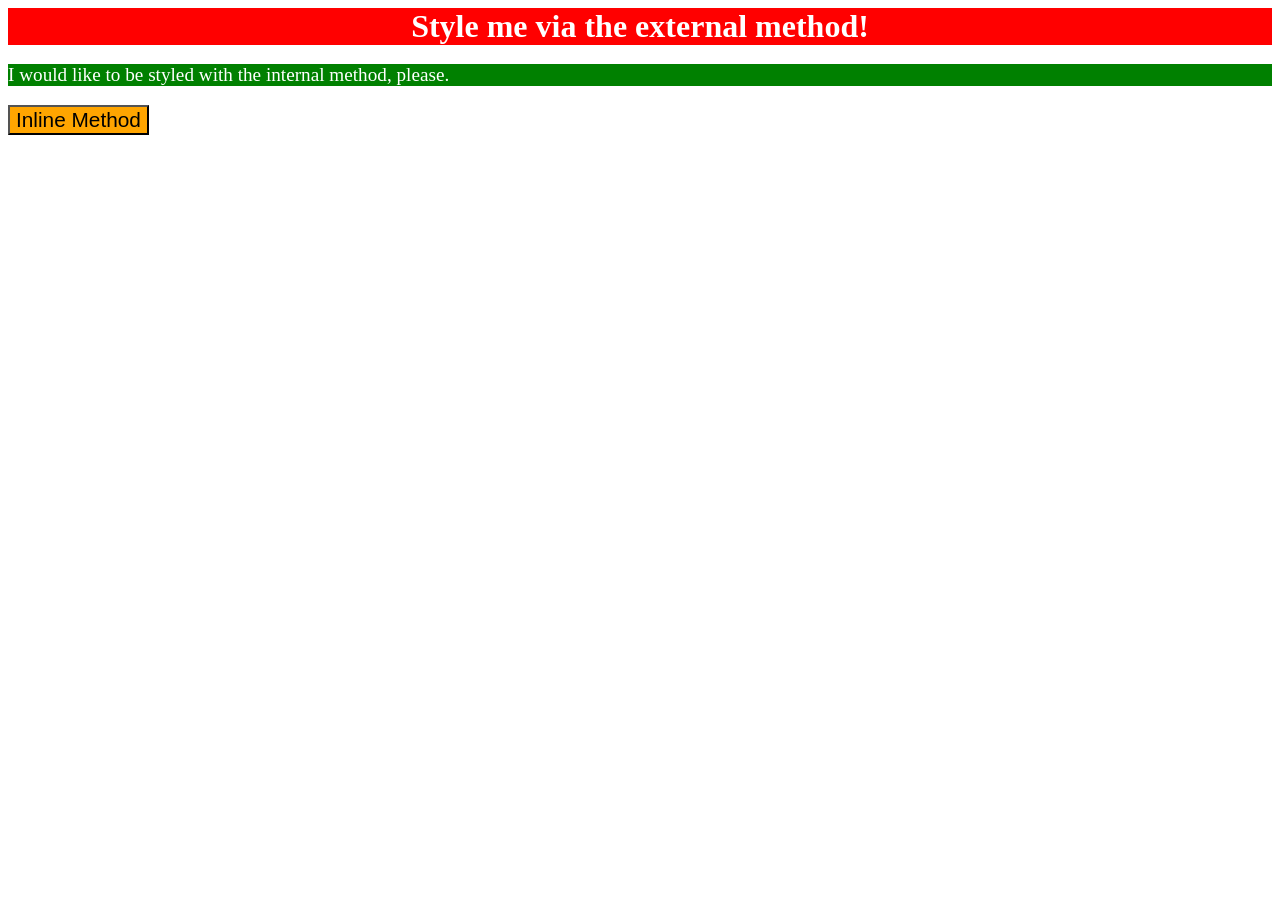
<file: foundations/intro-to-css/01-css-methods/index.html>
<!DOCTYPE html>
<html lang="en">
  <head>
    <meta charset="UTF-8">
    <meta http-equiv="X-UA-Compatible" content="IE=edge">
    <meta name="viewport" content="width=device-width, initial-scale=1.0">
    <link rel="stylesheet" href="style.css">
    <title>Methods for Adding CSS</title>
    <style>

      p {
        background-color: green;
        color: white;
        font-size: 1.2rem;
      }

    </style>
  </head>
  <body>
    <div>Style me via the external method!</div>
    <p>I would like to be styled with the internal method, please.</p>
    <button style="background-color: orange; font-size: 1.3rem;">Inline Method</button>
  </body>
</html>
</file>
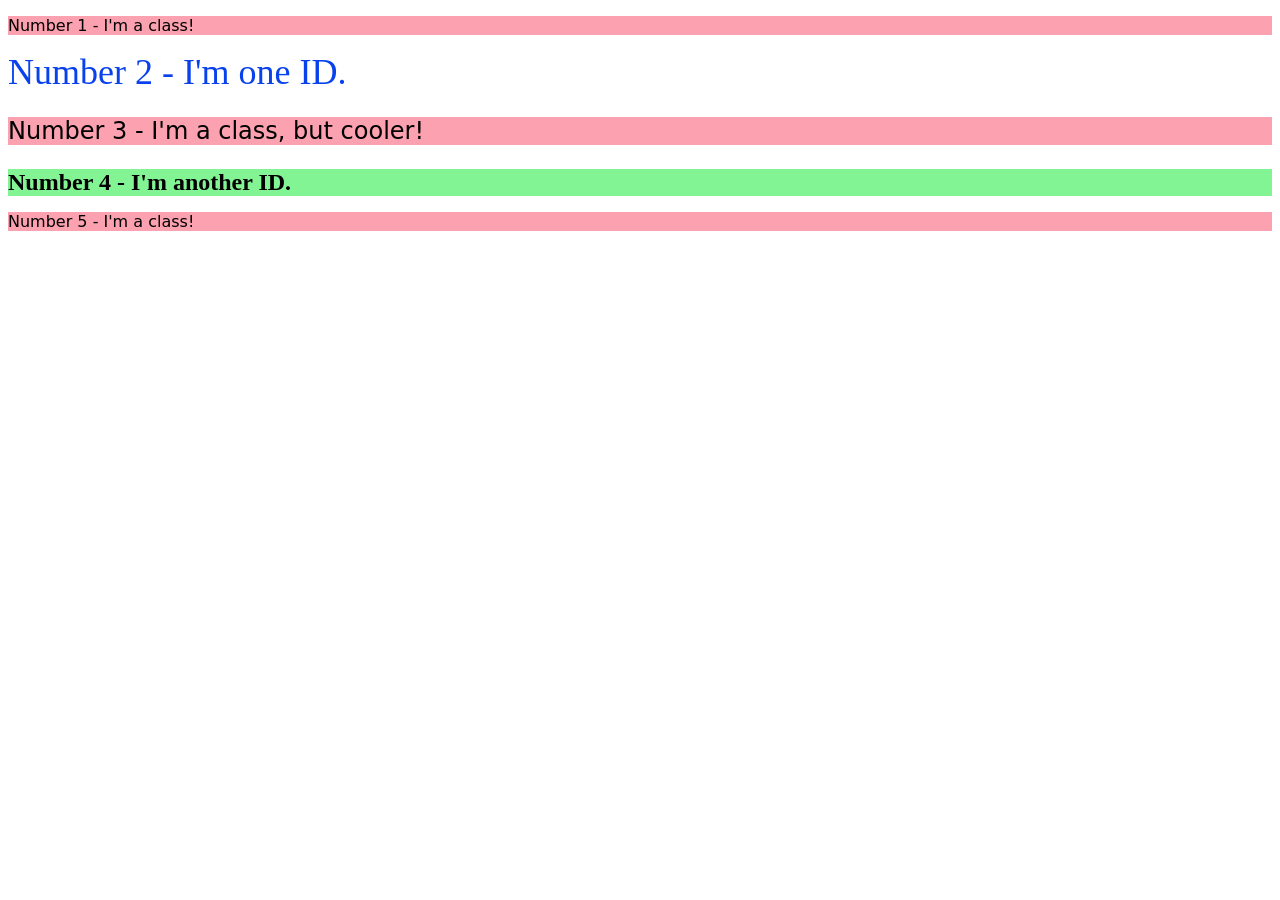
<file: foundations/intro-to-css/02-class-id-selectors/index.html>
<!DOCTYPE html>
<html lang="en">
  <head>
    <meta charset="UTF-8">
    <meta http-equiv="X-UA-Compatible" content="IE=edge">
    <meta name="viewport" content="width=device-width, initial-scale=1.0">
    <title>Class and ID Selectors</title>
    <link rel="stylesheet" href="style.css">
  </head>
  <body>
    <p class="odd-numbered-content">Number 1 - I'm a class!</p>
    <div id="blue-even-content">Number 2 - I'm one ID.</div>
    <p class="odd-numbered-content second-odd-numbered-content">Number 3 - I'm a class, but cooler!</p>
    <div id="green-even-content">Number 4 - I'm another ID.</div>
    <p class="odd-numbered-content">Number 5 - I'm a class!</p>
  </body>
</html>
</file>
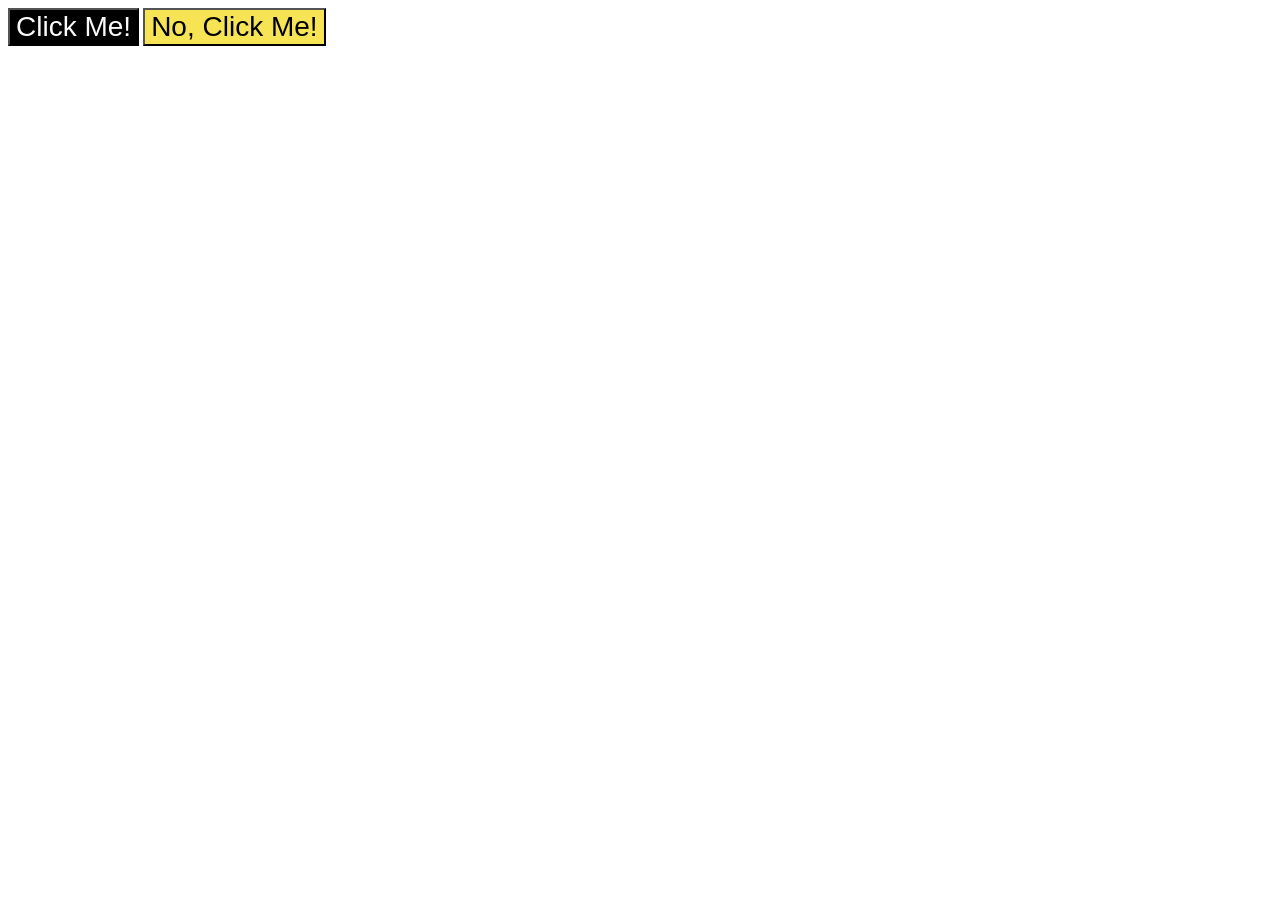
<file: foundations/intro-to-css/03-grouping-selectors/index.html>
<!DOCTYPE html>
<html lang="en">
  <head>
    <meta charset="UTF-8">
    <meta http-equiv="X-UA-Compatible" content="IE=edge">
    <meta name="viewport" content="width=device-width, initial-scale=1.0">
    <title>Grouping Selectors</title>
    <link rel="stylesheet" href="style.css">
  </head>
  <body>
    <button class="positive">Click Me!</button>
    <button class="negative">No, Click Me!</button>
  </body>
</html>
</file>
<file: foundations/intro-to-css/01-css-methods/style.css>
div {
    background-color: red;
    color: white;
    font-size: 32px;
    font-weight: 600;
    text-align: center;
}
</file>
<file: foundations/intro-to-css/02-class-id-selectors/style.css>
.odd-numbered-content {
    background-color: #f7456080;
    font-family: Verdana, 'DejaVu Sans', sans-serif;
}

#blue-even-content {
    color: #0942ed;
    font-size: 36px;
}

.second-odd-numbered-content {
    font-size: 24px;
}

#green-even-content {
    background-color: #82f493;
    font-size: 24px;
    font-weight: 700;
}
</file>
<file: foundations/intro-to-css/03-grouping-selectors/style.css>
.positive,
.negative {
    font-family: Helvetica, 'Times New Roman', sans-serif;
    font-size: 28px;
}

.positive {
   background-color: rgb(0, 0, 0);
   color: rgb(250, 250, 250);
}

.negative {
    background-color: rgb(247, 228, 84);
    color: rgb(0, 0, 0);
}
</file>
